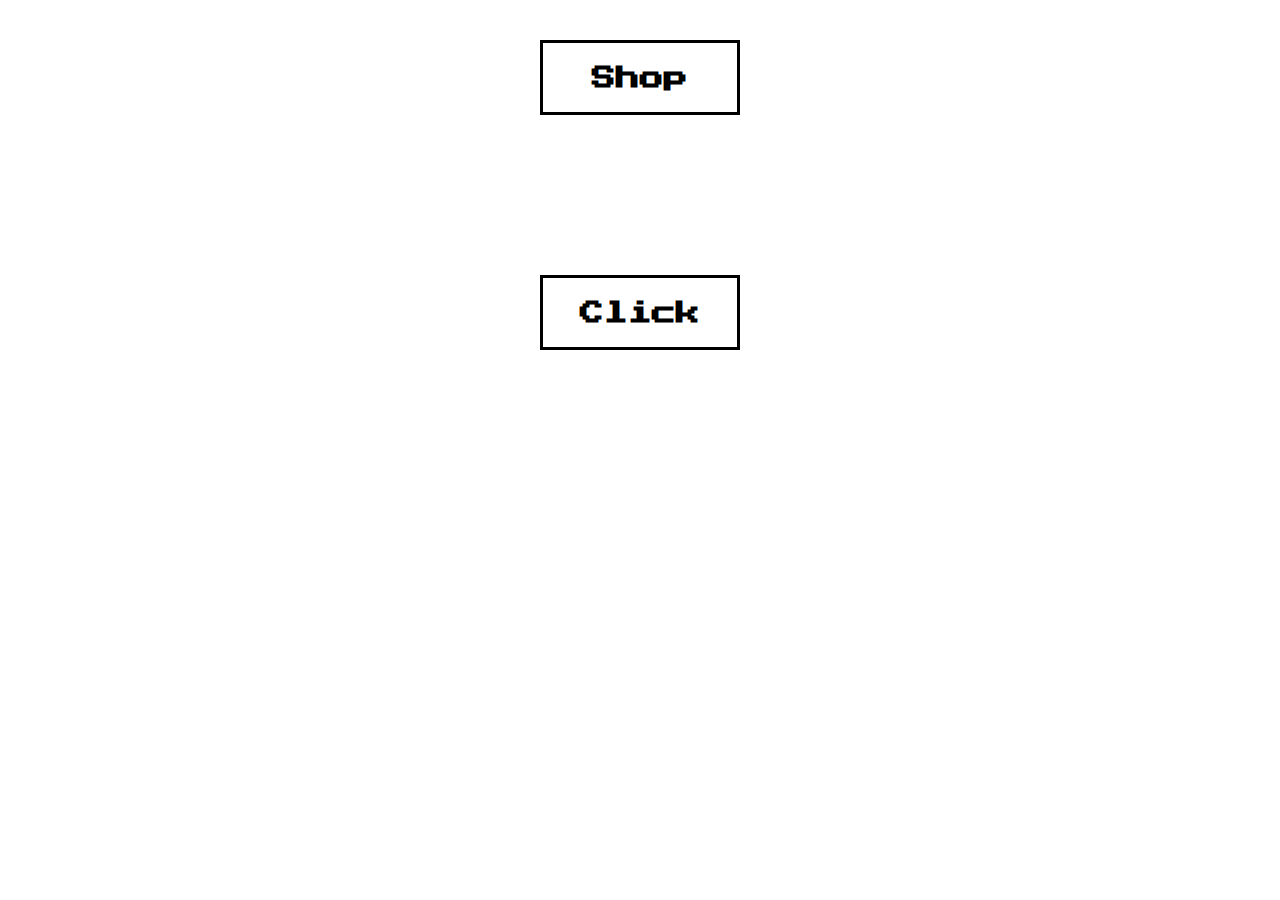
<file: index.html>
<!DOCTYPE html>
<html lang="ru">
    <head>
        <meta charset="UTF-8">
        <title>Clickr</title>
        <link href="https://fonts.googleapis.com/css?family=Press+Start+2P" rel="stylesheet">
        <link rel="stylesheet" href="index.css">
    </head>

    <body>
        <button class="button" id="newButton" style="position: fixed; z-index:999;">Click</button>
        <div class="frame">
        <div>
            <div class="main">
                <button id="shop" class="button">Shop</button>
            </div>
            <div id="main" class="main">

                <div id="level"></div>

                <div id="display"></div>

                <button class="button" id="button">Click</button>

                <div id="counter"></div>

                <div id="total"></div>
            </div>
            <div id="shopDiv" class="main">

                <button class="button" id="red" style="color: red;">Red</button>
                <div>30</div>

                <button class="button" id="green" style="color: green;">Green</button>
                <div>500</div>

                <button class="button" id="blue" style="color: blue;">Blue</button>
                <div>1000</div>
            </div>
            <div id="died" class="main">
                <div>YOU DIED</div>
                <button id="again" class="button">MAIN MENU</button>
            </div>
        </div>
        </div>

        <script src="index.js"></script>
    </body>
</html>
</file>
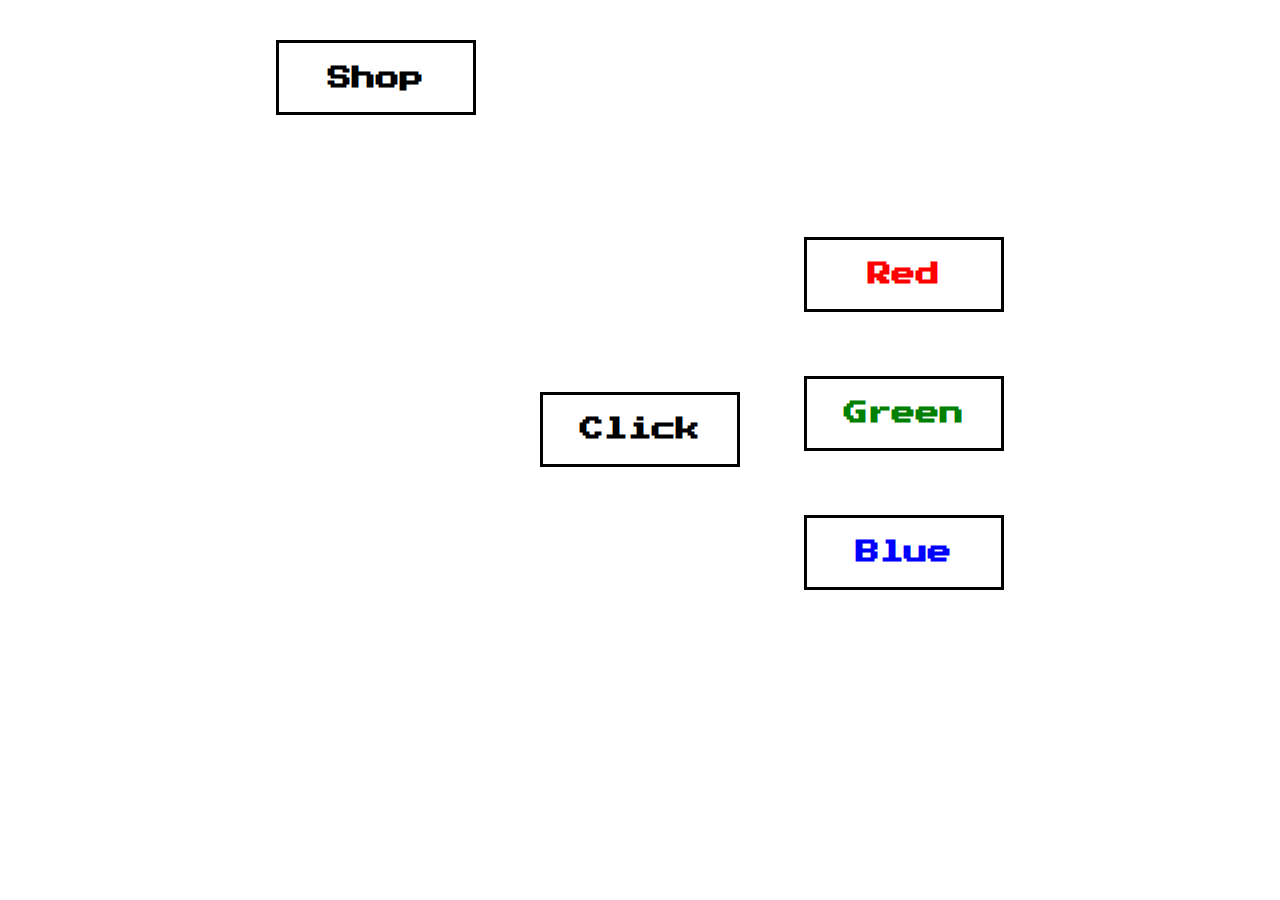
<file: rezerv.html>
<!DOCTYPE html>
<html lang="ru">
    <head>
        <meta charset="UTF-8">
        <title>Clickr</title>
        <link href="https://fonts.googleapis.com/css?family=Press+Start+2P" rel="stylesheet">
        <link rel="stylesheet" href="index.css">
    </head>

    <body>
        <!-- <div style="position:relative; font-size:50px; z-index:2; color: navy; top:50%">Слой 1</div> -->
        
        <div class="frame">
            <button class="button" id="newButton">Click</button>
        <button id="shop" class="button main">Shop</button>
            <div id="main" class="main">
                <div id="level"></div>

                <div id="display"></div>

                <button class="button" id="button">Click</button>

                <div id="counter"></div>

                <div id="total"></div>
            </div>
            <div id="shopDiv" class="main">

                <button class="button" id="red" style="color: red;">Red</button>

                <button class="button" id="green" style="color: green;">Green</button>

                <button class="button" id="blue" style="color: blue;">Blue</button>

            </div>
        </div>

        <script src="index.js"></script>
    </body>
</html>
</file>
<file: index.css>
html {
    font-family: 'Press Start 2P';
    font-size: 2rem;
}

/* body {
    margin: 0;
    padding: 0;
    display: flex;
    justify-content: center;
    width: 100vw;
    height: 100vh;
    background-color: white;
    color: black;
} */

body {
    display: flex;
}

.frame {
    z-index: 0;
    margin: 0;
    padding: 0;
    display: flex;
    justify-content: center;
    width: 100vw;
    height: 90vh;
    background-color: white;
    color: black;
}

.main {
    display: flex;
    flex-direction: column;
    justify-content: center;
    align-items: center;
}

.button {
    --color: white;

    /* position: relative; */
    font-size: .75rem;
    width: 200px;
    height: 75px;
    max-width: 100%;
    max-height: 100%;
    margin: 32px;
    border: 3px solid;
    border-color: black;
    background-size: cover;
    cursor: pointer;
    outline: black;
    color: black;
    font-family: 'Press Start 2P', monospace;
    font-weight: bold;
    background-color: var(--color);
}

#button:active {
    top: 6px;
}

#level {
    margin-bottom: 32px;
}

#total {
    margin-top: 32px;
}

#level,
#display,
#counter {
    height: 32px;
}
</file>
